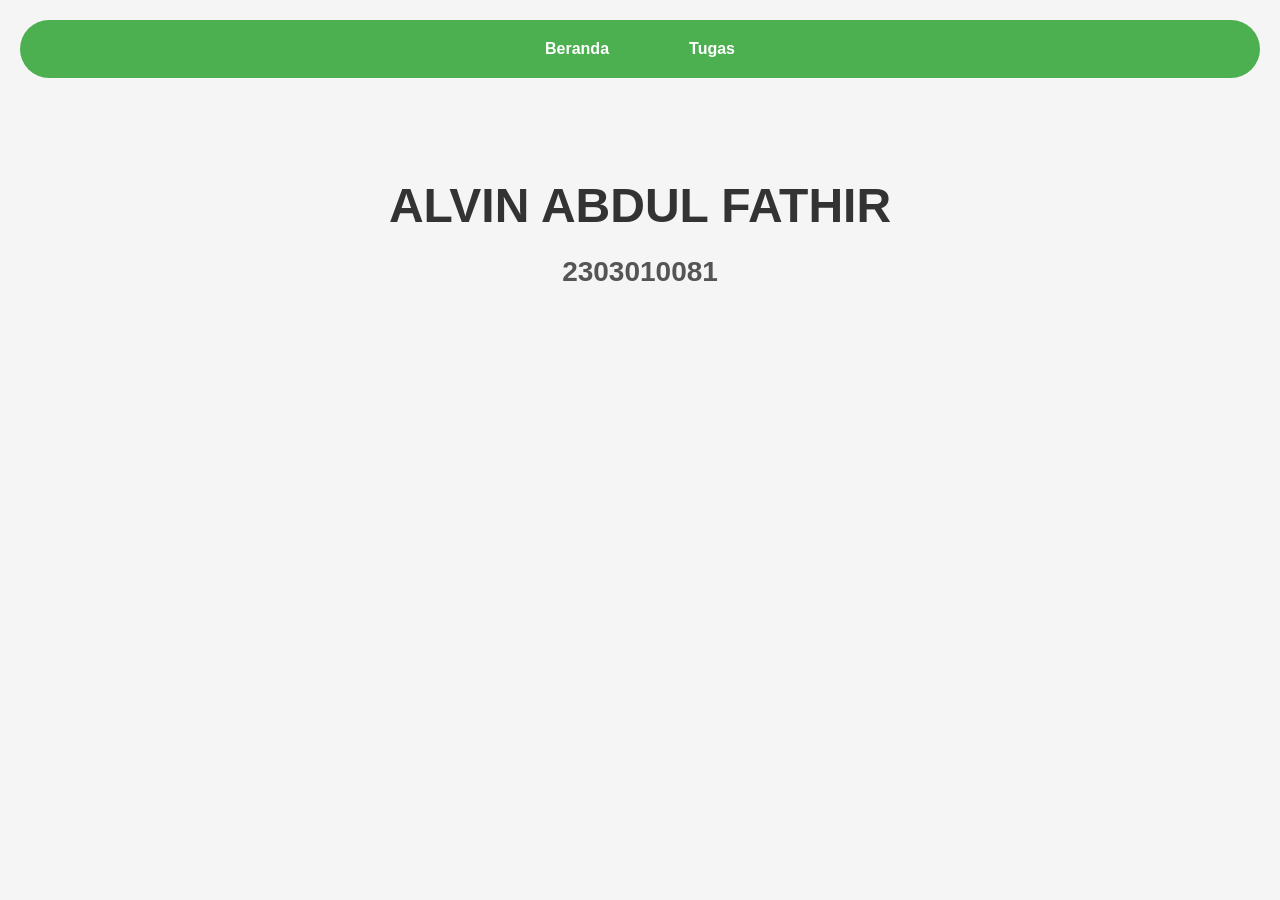
<file: index.html>
<!DOCTYPE html>
<html lang="id">
<head>
  <meta charset="UTF-8">
  <meta name="viewport" content="width=device-width, initial-scale=1.0">
  <title>Beranda</title>
  <link rel="stylesheet" href="style.css">
</head>
<body>
  <nav class="navbar">
    <a href="index.html" class="nav-item">Beranda</a>
    <a href="tugas.html" class="nav-item">Tugas</a>
  </nav>

  <div class="identity">
    <h1>ALVIN ABDUL FATHIR</h1>
    <h2>2303010081</h2>
  </div>
</body>
</html>
</file>
<file: style.css>
body {
    font-family: Arial, sans-serif;
    margin: 0;
    padding: 0;
    background-color: #f5f5f5;
  }
  
  .navbar {
    display: flex;
    justify-content: center;
    background-color: #4CAF50;
    padding: 10px 0;
    border-radius: 30px;
    margin: 20px;
  }
  
  .nav-item {
    margin: 0 20px;
    text-decoration: none;
    color: white;
    font-weight: bold;
    padding: 10px 20px;
    border-radius: 20px;
    transition: background-color 0.3s ease;
  }
  
  .nav-item:hover {
    background-color: #45a049;
  }
  
  .content {
    text-align: center;
    margin-top: 50px;
  }
  
  .text-box {
    padding: 10px;
    width: 300px;
    font-size: 16px;
    border: 2px solid #ccc;
    border-radius: 10px;
  }

  .identity {
    text-align: center;
    margin-top: 100px;
  }
  
  .identity h1 {
    font-size: 48px;
    margin-bottom: 10px;
    color: #333;
  }
  
  .identity h2 {
    font-size: 28px;
    color: #555;
  }
</file>
